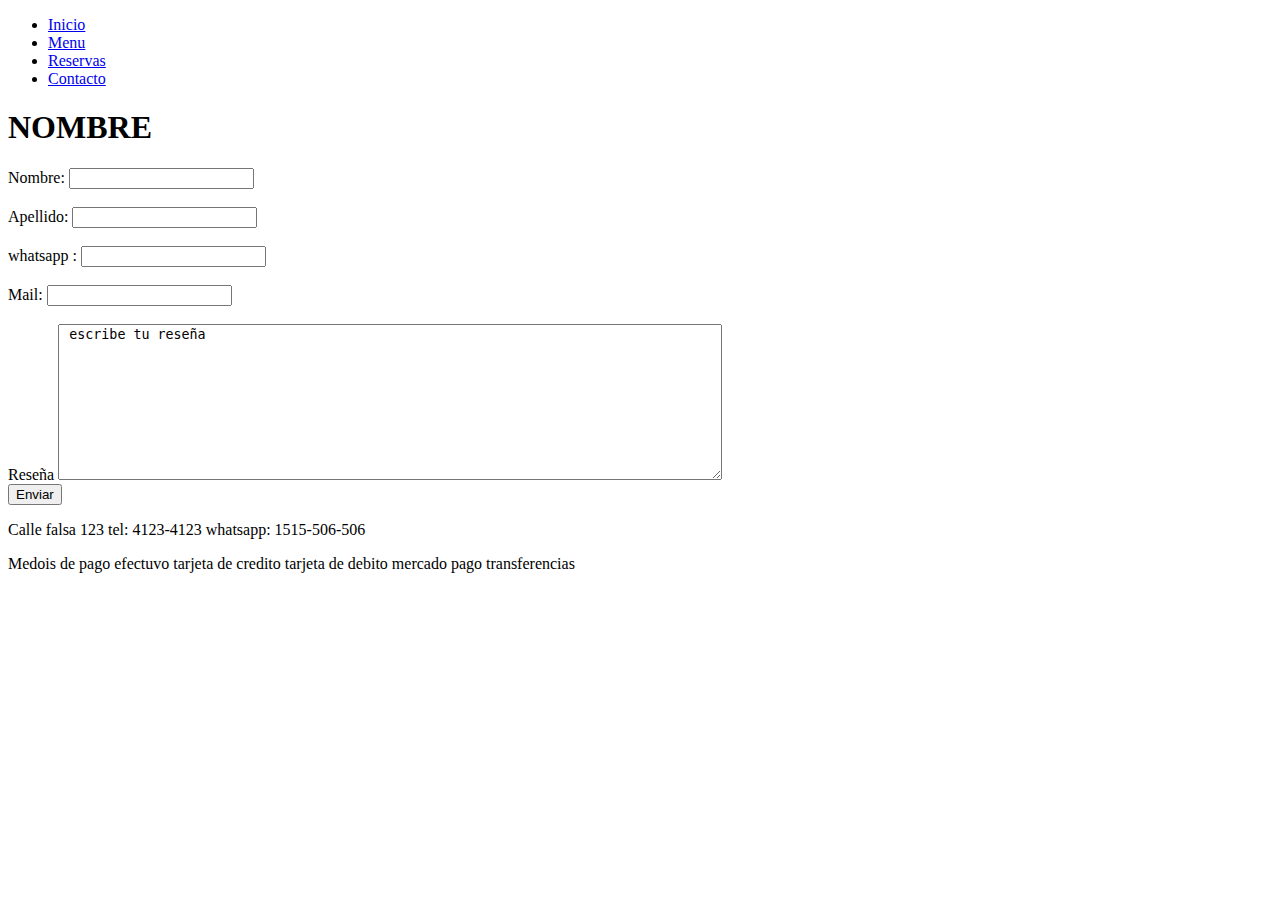
<file: Formilario.html>
<!DOCTYPE html>
<html lang="en">
<head>
    <meta charset="UTF-8">
    <meta name="viewport" content="width=device-width, initial-scale=1.0">
    <title>Contacto</title>
</head>
<body>
    <header>
        <nav>
            <ul>
                  <li><a href="index.html">Inicio</a></li>
                  <li><a href="menu.html">Menu</a></li>
                  <li><a href="reservas.html">Reservas</a></li>
                  <li><a href="contacto.html">Contacto</a></li>
         </ul>
        </nav>
    </header>
    
    <h1>NOMBRE</h1>

    <form action="" method="post" >
        <label for="nombre"> Nombre: </label>
        <input type="text" name="Nombre" ID="nombre"required>
    </form>
    <br>
    <form action="" method="post" >
        <label for="nombre"> Apellido: </label>
        <input type="text" name="Nombre" ID="nombre"required>
    </form>
    <br>
    <form action="" method="post" >
        <label for="nombre"> whatsapp : </label>
        <input type="number" 
        name="Nombre" 
        ID="nombre"
        required>
    </form>
    <br>
    <form action="" method="post" >
        <label for="nombre"> Mail: </label>
        <input 
        type="text" 
        name="Nombre" 
        ID="nombre"
        required >
            
    </form>

    <br>

    Reseña <textarea name="Reseña" rows="10" cols="80"> escribe tu reseña </textarea>
    
    <br>
    <div>
    <form action="" method="post" >
        <button type= "submit"> Enviar </button>    
    </form>
     </div>
     
     <footer>
        <section>
         <div>
             <P>
             Calle falsa 123
             tel: 4123-4123
          whatsapp: 1515-506-506
             </P> 
        </div>
          <P>

          Medois de pago 
           efectuvo 
           tarjeta de credito 
           tarjeta de debito 
           mercado pago 
           transferencias
          </P>
        
        
        </section>




     </footer>


</html>
</file>
